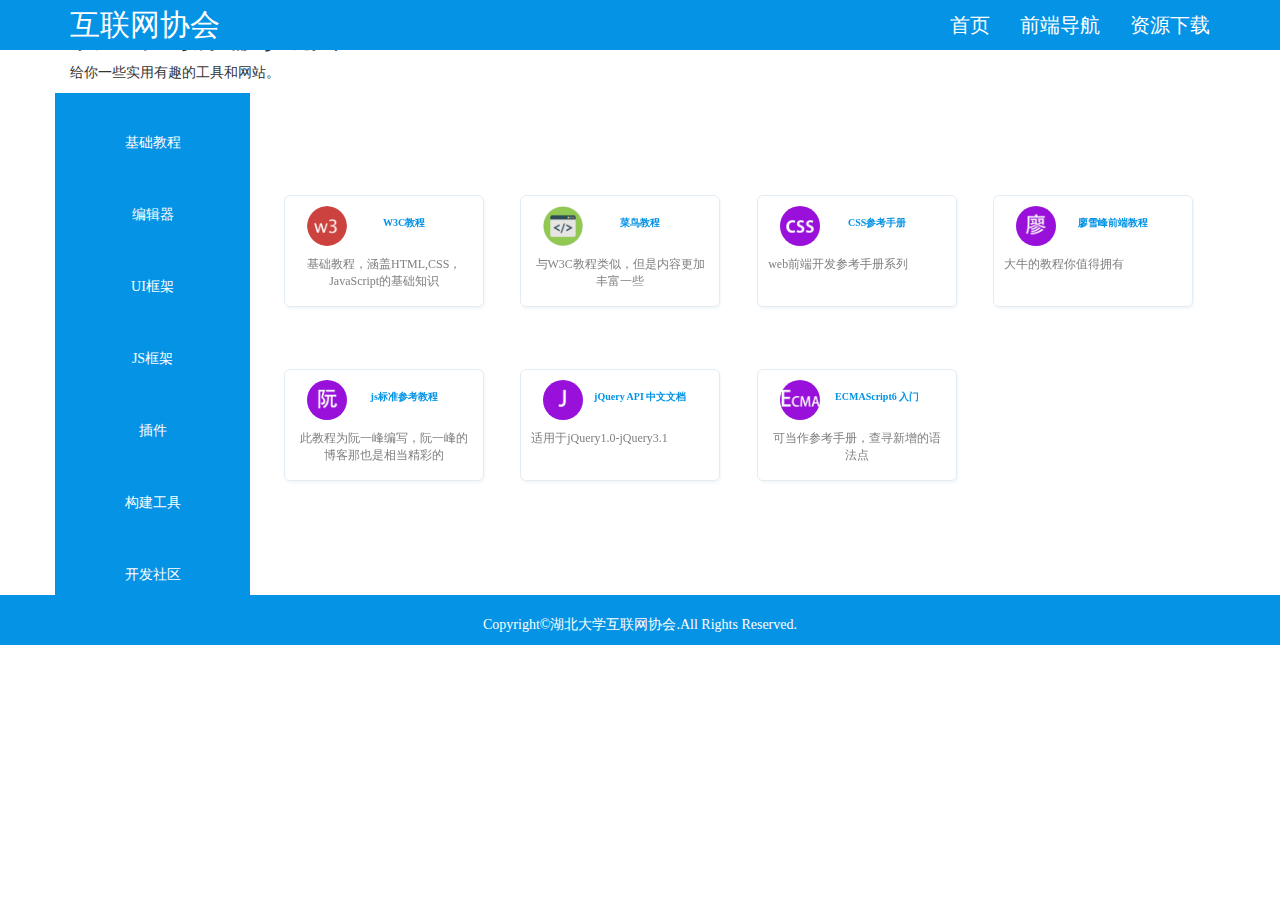
<file: frontEnd.html>
<!DOCTYPE html>
<html lang="en">

<head>
    <meta charset="utf-8">
    <meta name="author" content="徐涛焘">
    <meta name="copyright" content="湖北大学互联网协会">
    <meta name="keywords" content="湖北大学互联网协会,湖北大学，互联网协会">
    <meta name="description" content="湖北大学互联网协会">
    <meta http-equiv="X-UA-Compatible" content="IE=edge">
    <meta name="viewport" content="width=device-width, initial-scale=1">
    <title>前端导航</title>
    <!-- CSS -->
    <link href="css/bootstrap.min.css" rel="stylesheet">
    <link href="css/animate.min.css" rel="stylesheet">
    <link href="css/style.css" rel="stylesheet">
    <!-- CSS -->
    <!-- HTML5 Shim and Respond.js IE8 support of HTML5 elements and media queries -->
    <!-- WARNING: Respond.js doesn't work if you view the page via file:// -->
    <!--[if lt IE 9]>
        <!--<script src="https://oss.maxcdn.com/libs/html5shiv/3.7.0/html5shiv.js"></script>-->
    <!--<script src="https://oss.maxcdn.com/libs/respond.js/1.4.2/respond.min.js"></script>-->
    <!--[endif]-->
</head>

<body>
    <!-- 导航 -->
    <header class="header" id="wx-header">
        <nav class="navbar navbar-inverse navbar-fixed-top" role="navigation">
            <div class="container">
                <div class="navbar-header">
                    <button type="button" class="navbar-toggle" data-toggle="collapse" data-target="#bs-example-navbar-collapse-1">
                        <span class="sr-only">Toggle navigation</span>
                        <span class="icon-bar"></span>
                        <span class="icon-bar"></span>
                        <span class="icon-bar"></span>
                    </button>
                    <a class="navbar-brand" href="index.html">互联网协会</a>
                </div>
                <div class="collapse navbar-collapse " id="bs-example-navbar-collapse-1">
                    <ul class="nav navbar-nav navbar-right">
                        <li>
                            <a href="index.html">首页</a>
                        </li>
                        <li>
                            <a href="frontEnd.html">前端导航</a>
                        </li>
                        <li>
                            <a href="source.html">资源下载</a>
                        </li>
                    </ul>
                </div>
            </div>
        </nav>
    </header>
    <!-- 导航结束 -->
    <!--前端导航-->
    <!--前端导航背景-->
    <section id="frontEnd-bg">
        <div class="frontEnd-text">
            <div class="container">
                <div class="row">
                    <div class="col-md-12">
                        <div class="source-text">
                            <h2 class="wow animated rotateInDownLeft">欢迎来到前端导航页</h2>
                            <p class="wow animated rotateInUpLeft">给你一些实用有趣的工具和网站。</p>
                        </div>
                    </div>
                </div>
            </div>
        </div>
    </section>
    <!--前端导航背景结束-->
    <!--侧边导航-->
    <section id="front-content">
        <div class="container">
            <div class="row">
                <div class="col-md-2 text-center">
                    <ul class="nav nav-pills nav-stacked text-center" role="tablist">
                        <li role="presentation"><a href="#basic" aria-controls="profile" role="tab" data-toggle="tab">基础教程</a></li>
                        <li role="presentation"><a href="#editor" aria-controls="profile" role="tab" data-toggle="tab">编辑器</a></li>
                        <li role="presentation"><a href="#ui" aria-controls="profile" role="tab" data-toggle="tab">UI框架</a></li>
                        <li role="presentation"><a href="#js" aria-controls="profile" role="tab" data-toggle="tab">JS框架</a></li>
                        <li role="presentation"><a href="#package" aria-controls="profile" role="tab" data-toggle="tab">插件</a></li>
                        <li role="presentation"><a href="#build" aria-controls="profile" role="tab" data-toggle="tab">构建工具</a></li>
                        <li role="presentation"><a href="#developer" aria-controls="profile" role="tab" data-toggle="tab">开发社区</a></li>
                    </ul>
                </div>
                <div class="col-md-10 text-center">
                    <div class="tab-content">
                        <div class="tab-pane active" id="basic">
                            <div class="col-md-3">
                                <a target="_blank" href="http://www.w3school.com.cn">
                                    <div class="item">
                                        <div class="front-logo">
                                            <img src="icon/W3School.png" alt="Image">
                                            <span>W3C教程</span>
                                        </div>
                                        <div class="front-logo-text">基础教程，涵盖HTML,CSS，JavaScript的基础知识</div>
                                    </div>
                                </a>
                            </div>
                            <div class="col-md-3">
                                <a target="_blank" href="http://www.runoob.com">
                                    <div class="item">
                                        <div class="front-logo">
                                            <img src="icon/cainiao.jpg" alt="Image">
                                            <span>菜鸟教程</span>
                                        </div>
                                        <div class="front-logo-text">与W3C教程类似，但是内容更加丰富一些</div>
                                    </div>
                                </a>
                            </div>
                            <div class="col-md-3">
                                <a target="_blank" href="http://css.doyoe.com/?spm=5176.100239.blogcont71256.25.tjoYI2">
                                    <div class="item">
                                        <div class="front-logo">
                                            <img src="icon/css.jpg" alt="Image">
                                            <span>CSS参考手册</span>
                                        </div>
                                        <div class="front-logo-text">web前端开发参考手册系列</div>
                                    </div>
                                </a>
                            </div>
                            <div class="col-md-3">
                                <a target="_blank" href="https://www.liaoxuefeng.com/">
                                    <div class="item">
                                        <div class="front-logo">
                                            <img src="icon/liao.jpg" alt="Image">
                                            <span>廖雪峰前端教程</span>
                                        </div>
                                        <div class="front-logo-text">大牛的教程你值得拥有</div>
                                    </div>
                                </a>
                            </div>
                            <div class="col-md-3">
                                <a target="_blank" href="http://javascript.ruanyifeng.com/?spm=5176.100239.blogcont71256.29.tjoYI2">
                                    <div class="item">
                                        <div class="front-logo">
                                            <img src="icon/ruan.jpg" alt="Image">
                                            <span>js标准参考教程</span>
                                        </div>
                                        <div class="front-logo-text">此教程为阮一峰编写，阮一峰的博客那也是相当精彩的</div>
                                    </div>
                                </a>
                            </div>
                            <div class="col-md-3">
                                <a target="_blank" href="http://www.css88.com/jqapi-1.9/?spm=5176.100239.blogcont71256.34.tjoYI2">
                                    <div class="item">
                                        <div class="front-logo">
                                            <img src="icon/J.jpg" alt="Image">
                                            <span>jQuery API 中文文档</span>
                                        </div>
                                        <div class="front-logo-text">适用于jQuery1.0-jQuery3.1</div>
                                    </div>
                                </a>
                            </div>
                            <div class="col-md-3">
                                <a target="_blank" href="http://wiki.jikexueyuan.com/project/es6/?spm=5176.100239.blogcont71256.37.tjoYI2">
                                    <div class="item">
                                        <div class="front-logo">
                                            <img src="icon/ECMA.jpg" alt="Image">
                                            <span>ECMAScript6 入门</span>
                                        </div>
                                        <div class="front-logo-text">可当作参考手册，查寻新增的语法点</div>
                                    </div>
                                </a>
                            </div>
                        </div>
                        <div class="tab-pane" id="editor">
                            <div class="col-md-3">
                                <a target="_blank" href="">
                                    <div class="item">
                                        <div class="front-logo">
                                            <img src="icon/webstorm-favicon.png" alt="Image">
                                            <span>WebStorm</span>
                                        </div>
                                        <div class="front-logo-text">真的很好用，已经推出学生免费版</div>
                                    </div>
                                </a>
                            </div>
                            <div class="col-md-3">
                                <a target="_blank" href="">
                                    <div class="item">
                                        <div class="front-logo">
                                            <img src="icon/sublime-favicon.png" alt="Image">
                                            <span>SublimeText</span>
                                        </div>
                                        <div class="front-logo-text">轻量级编辑器，但是有很多扩展插件，提高开发效率</div>
                                    </div>
                                </a>
                            </div>
                            <div class="col-md-3">
                                <a target="_blank" href="">
                                    <div class="item">
                                        <div class="front-logo">
                                            <img src="icon/atom.png" alt="Image">
                                            <span>Atom</span>
                                        </div>
                                        <div class="front-logo-text"> A hackable text editor for the 21st Century.</div>
                                    </div>
                                </a>
                            </div>
                            <div class="col-md-3">
                                <a target="_blank" href="">
                                    <div class="item">
                                        <div class="front-logo">
                                            <img src="icon/vscode.jpg" alt="Image">
                                            <span>VScode</span>
                                        </div>
                                        <div class="front-logo-text">Code editing. Redefined.
                                        </div>
                                    </div>
                                </a>
                            </div>
                            <div class="col-md-3">
                                <a target="_blank" href="">
                                    <div class="item">
                                        <div class="front-logo">
                                            <img src="icon/hb.png" alt="Image">
                                            <span>HBuilder</span>
                                        </div>
                                        <div class="front-logo-text">适合国人用的web开发神器</div>
                                    </div>
                                </a>
                            </div>
                        </div>
                        <div class="tab-pane" id="ui">
                            <div class="col-md-3">
                                <a target="_blank" href="">
                                    <div class="item">
                                        <div class="front-logo">
                                            <img src="icon/bootstrap-favicon.png" alt="Image">
                                            <span>Bootstrap</span>
                                        </div>
                                        <div class="front-logo-text">最受欢迎的 HTML、CSS 和 JS 框架</div>
                                    </div>
                                </a>
                            </div>
                            <div class="col-md-3">
                                <a target="_blank" href="">
                                    <div class="item">
                                        <div class="front-logo">
                                            <img src="icon/Ionic.jpg" alt="Image">
                                            <span>Ionic</span>
                                        </div>
                                        <div class="front-logo-text">一款接近原生的Html5移动App开发框架</div>
                                    </div>
                                </a>
                            </div>
                            <div class="col-md-3">
                                <a target="_blank" href="">
                                    <div class="item">
                                        <div class="front-logo">
                                            <img src="icon/Foundation.jpg" alt="Image">
                                            <span>Foundation</span>
                                        </div>
                                        <div class="front-logo-text">Foundation 中文网 迄今为止最好的响应式前端框架</div>
                                    </div>
                                </a>
                            </div>
                            <div class="col-md-3">
                                <a target="_blank" href="">
                                    <div class="item">
                                        <div class="front-logo">
                                            <img src="icon/FrozenUI.jpg" alt="Image">
                                            <span>FrozenUI</span>
                                        </div>
                                        <div class="front-logo-text">移动端服务的前端框架FrozenUI - 专注于移动web的UI框架</div>
                                    </div>
                                </a>
                            </div>
                            <div class="col-md-3">
                                <a target="_blank" href="">
                                    <div class="item">
                                        <div class="front-logo">
                                            <img src="icon/AntDesign.jpg" alt="Image">
                                            <span>AntDesign</span>
                                        </div>
                                        <div class="front-logo-text">与react配合的UI框架</div>
                                    </div>
                                </a>
                            </div>
                            <div class="col-md-3">
                                <a target="_blank" href="http://amazeui.org/">
                                    <div class="item">
                                        <div class="front-logo">
                                            <img src="icon/amazeui.png" alt="Image">
                                            <span>Amaze UI</span>
                                        </div>
                                        <div class="front-logo-text">中国首个开源 HTML5 跨屏前端框架</div>
                                    </div>
                                </a>
                            </div>
                        </div>
                        <div class="tab-pane" id="js">
                            <div class="col-md-3">
                                <a target="_blank" href="">
                                    <div class="item">
                                        <div class="front-logo">
                                            <img src="icon/react-favicon.png" alt="Image">
                                            <span>ReactJs</span>
                                        </div>
                                        <div class="front-logo-text">用于构建用户界面的JavaScript库</div>
                                    </div>
                                </a>
                            </div>
                            <div class="col-md-3">
                                <a target="_blank" href="">
                                    <div class="item">
                                        <div class="front-logo">
                                            <img src="icon/angular.png" alt="Image">
                                            <span>AngularJs</span>
                                        </div>
                                        <div class="front-logo-text">
                                            一套框架，多种平台 移动端 & 桌面端</div>
                                    </div>
                                </a>
                            </div>
                            <div class="col-md-3">
                                <a target="_blank" href="">
                                    <div class="item">
                                        <div class="front-logo">
                                            <img src="icon/vue-favicon.png" alt="Image">
                                            <span>Vue.js</span>
                                        </div>
                                        <div class="front-logo-text">渐进式 JavaScript 框架 </div>
                                    </div>
                                </a>
                            </div>
                            <div class="col-md-3">
                                <a target="_blank" href="">
                                    <div class="item">
                                        <div class="front-logo">
                                            <img src="icon/Backbone.jpg" alt="Image">
                                            <span>Backbone.js</span>
                                        </div>
                                        <div class="front-logo-text">Backbone.js为复杂WEB应用程序提供结构</div>
                                    </div>
                                </a>
                            </div>
                            <div class="col-md-3">
                                <a target="_blank" href="">
                                    <div class="item">
                                        <div class="front-logo">
                                            <img src="icon/rxjs-favicon.png" alt="Image">
                                            <span>RxJs</span>
                                        </div>
                                        <div class="front-logo-text">提供强大的数据流组合的reactive编程库</div>
                                    </div>
                                </a>
                            </div>
                        </div>
                        <div class="tab-pane" id="package">
                            <div class="col-md-3">
                                <a target="_blank" href="https://github.com/nolimits4web/Swiper?spm=5176.100239.blogcont71256.106.tjoYI2">
                                    <div class="item">
                                        <div class="front-logo">
                                            <img src="icon/swiper.jpg" alt="Image">
                                            <span>Swiper</span>
                                        </div>
                                        <div class="front-logo-text">用于实现浏览器上的滑动切换效果，支持硬件加速</div>
                                    </div>
                                </a>
                            </div>
                            <div class="col-md-3">
                                <a target="_blank" href="https://github.com/cubiq/iscroll?spm=5176.100239.blogcont71256.125.tjoYI2">
                                    <div class="item">
                                        <div class="front-logo">
                                            <img src="icon/iscrool.jpg" alt="Image">
                                            <span>iscroll</span>
                                        </div>
                                        <div class="front-logo-text"> 高性能的滚动(scroll)处理库，功能强大，</div>
                                    </div>
                                </a>
                            </div>
                            <div class="col-md-3">
                                <a target="_blank" href="https://github.com/totorojs/totoro?spm=5176.100239.blogcont71256.41.tjoYI2">
                                    <div class="item">
                                        <div class="front-logo">
                                            <img src="icon/totoro.jpg" alt="Image">
                                            <span>totoro</span>
                                        </div>
                                        <div class="front-logo-text">稳定的跨浏览器测试工具</div>
                                    </div>
                                </a>
                            </div>
                            <div class="col-md-3">
                                <a target="_blank" href="https://github.com/Mango/slideout?spm=5176.100239.blogcont71256.144.tjoYI2">
                                    <div class="item">
                                        <div class="front-logo">
                                            <img src="icon/slideout.jpg" alt="Image">
                                            <span>slideout</span>
                                        </div>
                                        <div class="front-logo-text">一个非常美观的侧滑菜单</div>
                                    </div>
                                </a>
                            </div>
                            <div class="col-md-3">
                                <a target="_blank" href="https://github.com/maciejczyzewski/hyhyhy?spm=5176.100239.blogcont71256.102.tjoYI2">
                                    <div class="item">
                                        <div class="front-logo">
                                            <img src="icon/hyhyhy.jpg" alt="Image">
                                            <span>hyhyhy</span>
                                        </div>
                                        <div class="front-logo-text">用于创建 基于 HTML5 的 演示文稿</div>
                                    </div>
                                </a>
                            </div>
                            <div class="col-md-3">
                                <a target="_blank" href="https://github.com/ecomfe/echarts?spm=5176.100239.blogcont71256.111.tjoYI2">
                                    <div class="item">
                                        <div class="front-logo">
                                            <img src="icon/echarts.jpg" alt="Image">
                                            <span>echarts</span>
                                        </div>
                                        <div class="front-logo-text">企业级图表库，百度开发</div>
                                    </div>
                                </a>
                            </div>
                            <div class="col-md-3">
                                <a target="_blank" href="https://github.com/Voog/wysihtml?spm=5176.100239.blogcont71256.114.tjoYI2">
                                    <div class="item">
                                        <div class="front-logo">
                                            <img src="icon/wysihtml.jpg" alt="Image">
                                            <span>wysihtml</span>
                                        </div>
                                        <div class="front-logo-text">富文本编辑器，适用于现代浏览器</div>
                                    </div>
                                </a>
                            </div>
                        </div>
                        <div class="tab-pane" id="build">
                            <div class="col-md-3">
                                <a target="_blank" href="https://gruntjs.com/">
                                    <div class="item">
                                        <div class="front-logo">
                                            <img src="icon/grunt.jpg" alt="Image">
                                            <span>Grunt</span>
                                        </div>
                                        <div class="front-logo-text">JavaScript世界的构建工具</div>
                                    </div>
                                </a>
                            </div>
                            <div class="col-md-3">
                                <a target="_blank" href="http://www.gulpjs.com.cn/?spm=5176.100239.blogcont71256.198.tjoYI2">
                                    <div class="item">
                                        <div class="front-logo">
                                            <img src="icon/gulp.jpg" alt="Image">
                                            <span>Gulp</span>
                                        </div>
                                        <div class="front-logo-text">基于流的自动化构建工具</div>
                                    </div>
                                </a>
                            </div>
                            <div class="col-md-3">
                                <a target="_blank" href="http://webpack.github.io">
                                    <div class="item">
                                        <div class="front-logo">
                                            <img src="icon/webpack.jpg" alt="Image">
                                            <span>Webpack</span>
                                        </div>
                                        <div class="front-logo-text">一款模块加载器兼打包工具</div>
                                    </div>
                                </a>
                            </div>
                            <div class="col-md-3">
                                <a target="_blank" href="http://requirejs.org">
                                    <div class="item">
                                        <div class="front-logo">
                                            <img src="icon/requirejs.jpg" alt="Image">
                                            <span>RequireJS</span>
                                        </div>
                                        <div class="front-logo-text">它非常适合在浏览器中使用，但它也可以用在其他脚本环境</div>
                                    </div>
                                </a>
                            </div>
                        </div>
                        <div class="tab-pane" id="developer">
                            <div class="col-md-3">
                                <a target="_blank" href="https://juejin.im/">
                                    <div class="item">
                                        <div class="front-logo">
                                            <img src="icon/gold-favicon.png" alt="Image">
                                            <span>掘金</span>
                                        </div>
                                        <div class="front-logo-text">只有高手分享的中文技术社区</div>
                                    </div>
                                </a>
                            </div>
                            <div class="col-md-3">
                                <a target="_blank" href="http://stackoverflow.com">
                                    <div class="item">
                                        <div class="front-logo">
                                            <img src="icon/stackoverflow-favicon.png" alt="Image">
                                            <span>Stack Overflow </span>
                                        </div>
                                        <div class="front-logo-text">编程相关的IT技术问答网站</div>
                                    </div>
                                </a>
                            </div>
                            <div class="col-md-3">
                                <a target="_blank" href="https://github.com/">
                                    <div class="item">
                                        <div class="front-logo">
                                            <img src="icon/github-favicon.png" alt="Image">
                                            <span>GitHub</span>
                                        </div>
                                        <div class="front-logo-text">面向开源及私有软件项目的git托管平台</div>
                                    </div>
                                </a>
                            </div>
                            <div class="col-md-3">
                                <a target="_blank" href="https://segmentfault.com">
                                    <div class="item">
                                        <div class="front-logo">
                                            <img src="icon/segmentfault-favicon.png" alt="Image">
                                            <span>SegmentFault</span>
                                        </div>
                                        <div class="front-logo-text">一个专注于解决编程问题，提高开发技能的社区。</div>
                                    </div>
                                </a>
                            </div>
                            <div class="col-md-3">
                                <a target="_blank" href="https://www.v2ex.com">
                                    <div class="item">
                                        <div class="front-logo">
                                            <img src="icon/v2ex-favicon.png" alt="Image">
                                            <span>V2EX</span>
                                        </div>
                                        <div class="front-logo-text">一个关于分享和探索的地方</div>
                                    </div>
                                </a>
                            </div>
                            <div class="col-md-3">
                                <a target="_blank" href="https://www.smashingmagazine.com">
                                    <div class="item">
                                        <div class="front-logo">
                                            <img src="icon/smashingmagazine-favicon.png" alt="Image">
                                            <span>Smashingmagazine</span>
                                        </div>
                                        <div class="front-logo-text">一个web技术类的博客杂志站点</div>
                                    </div>
                                </a>
                            </div>
                            <div class="col-md-3">
                                <a target="_blank" href="https://cnodejs.org">
                                    <div class="item">
                                        <div class="front-logo">
                                            <img src="icon/cnodejs-favicon.png" alt="Image">
                                            <span>CNode</span>
                                        </div>
                                        <div class="front-logo-text">Node.js专业中文社区</div>
                                    </div>
                                </a>
                            </div>
                            <div class="col-md-3">
                                <a target="_blank" href="http://www.jstips.co/">
                                    <div class="item">
                                        <div class="front-logo">
                                            <img src="icon/jstips-favicon.png" alt="Image">
                                            <span>JS Tips</span>
                                        </div>
                                        <div class="front-logo-text">每天推出一个JS技巧的网站</div>
                                    </div>
                                </a>
                            </div>
                        </div>
                    </div>
                </div>
            </div>
        </div>
    </section>
    <!--侧边导航结束-->
    <!--前端导航结束-->
    <footer id="wx-footer">
        <div class="container wow fadeInUpBig">
            <div class="row">
                <div class="col-md-12 text-center">
                    <p>Copyright<span>©</span>湖北大学互联网协会.All Rights Reserved.</p>
                </div>
            </div>
        </div>
    </footer>
    <!--页脚结束-->
    <!-- jQuery -->
    <script src="js/jquery.js"></script>
    <!-- js -->
    <script src="js/bootstrap.min.js"></script>
    <script src="js/wow.min.js"></script>
    <script src="js/myJs.js"></script>
    <script>
    new WOW().init();
    </script>
</body>

</html>
</file>
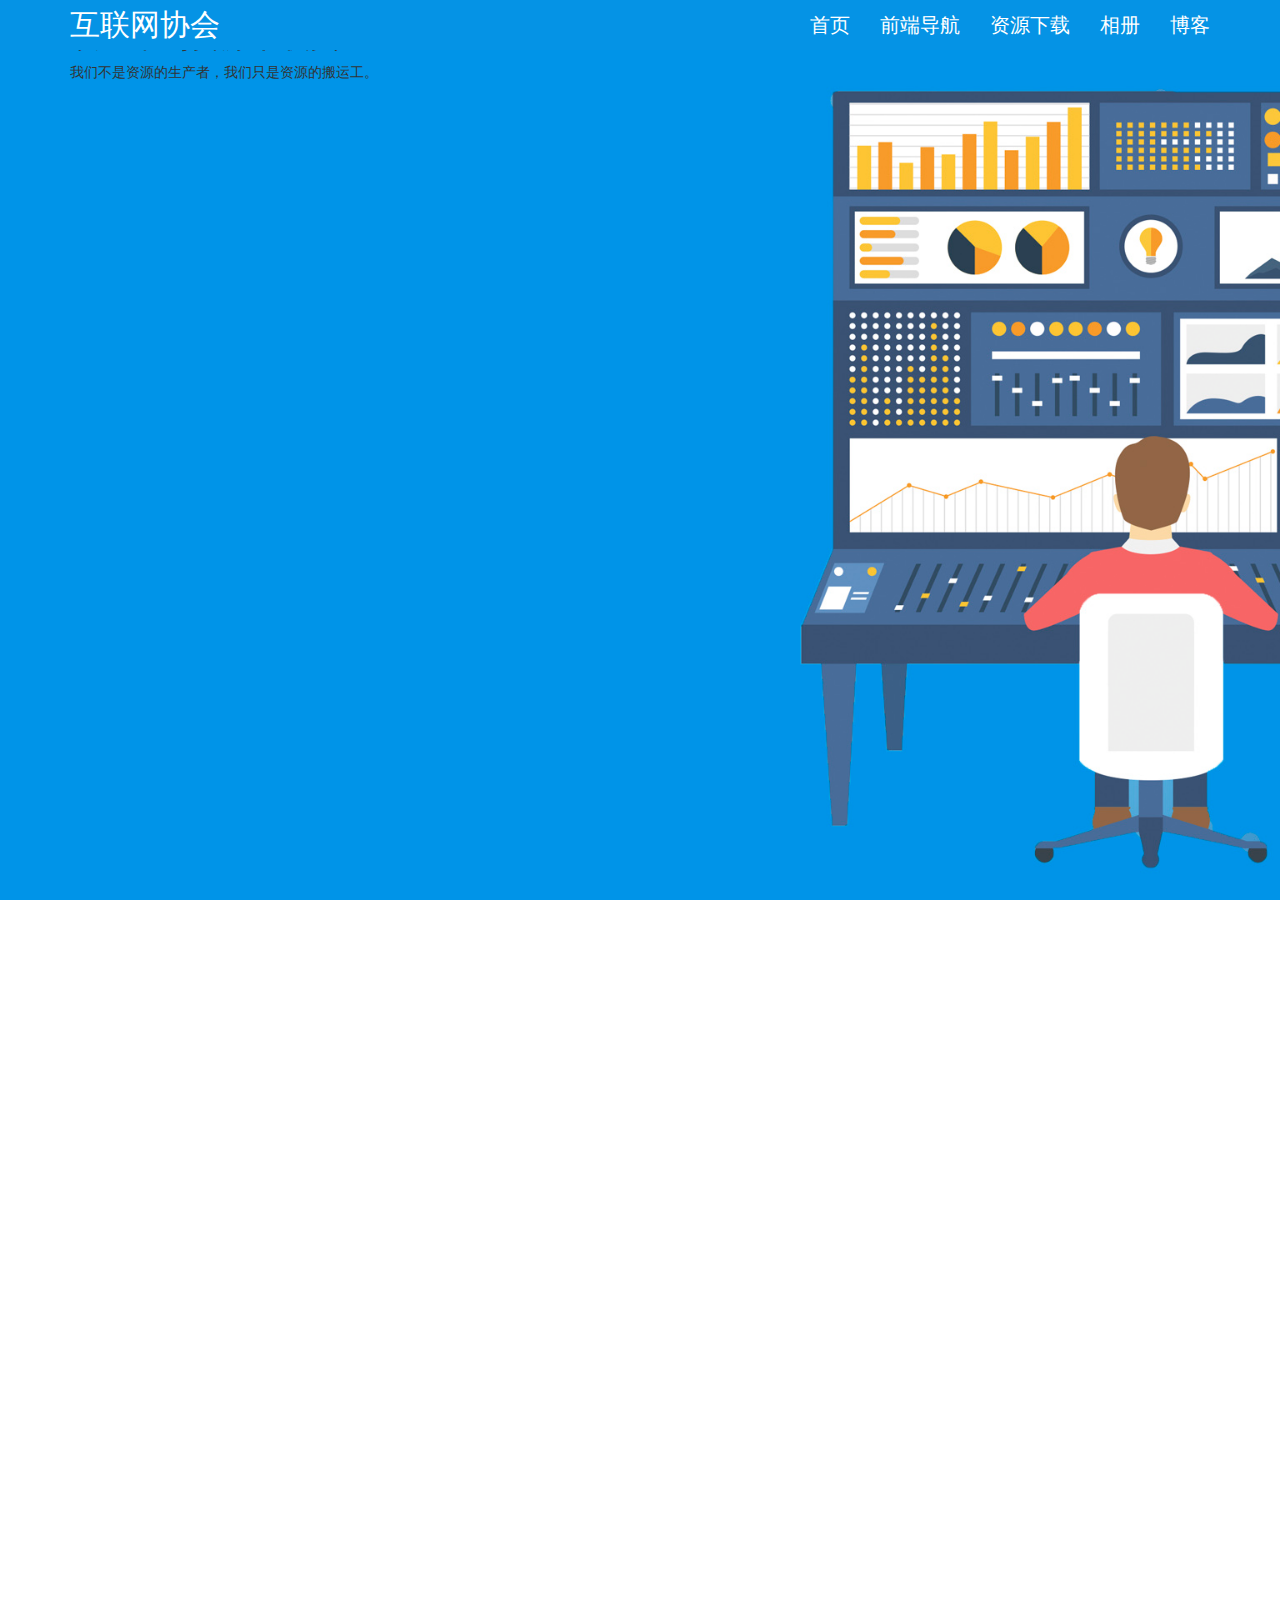
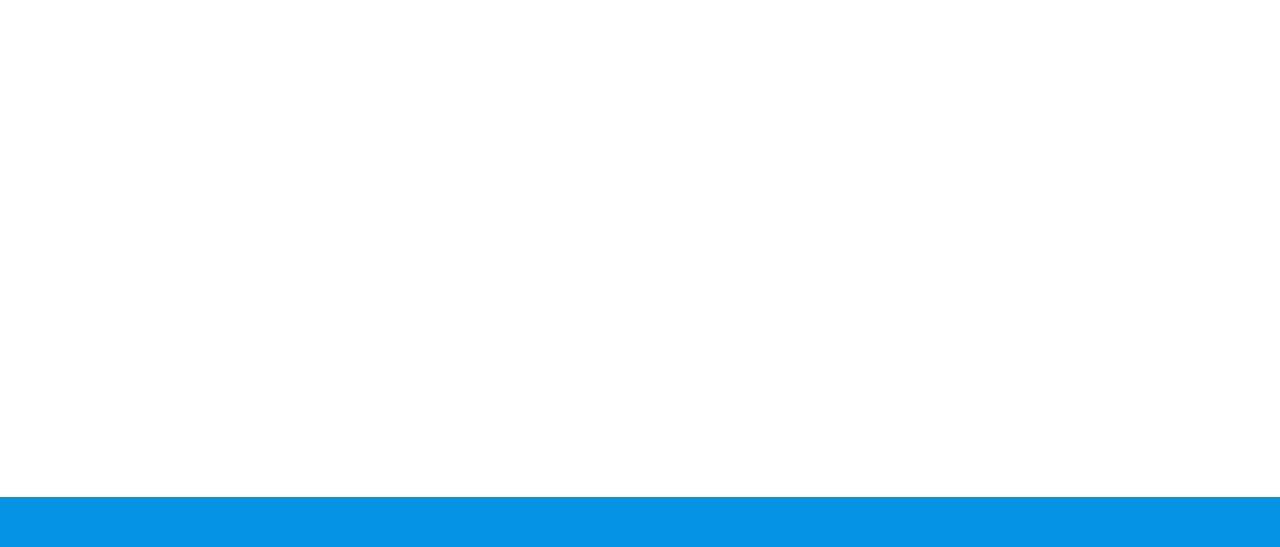
<file: source.html>
<!DOCTYPE html>
<html lang="en">

<head>
    <meta charset="utf-8">
    <meta name="author" content="徐涛焘">
    <meta name="copyright" content="湖北大学互联网协会">
    <meta name="keywords" content="湖北大学互联网协会,湖北大学，互联网协会">
    <meta name="description" content="湖北大学互联网协会">
    <meta http-equiv="X-UA-Compatible" content="IE=edge">
    <meta name="viewport" content="width=device-width, initial-scale=1">
    <title>资源下载</title>
    <!-- CSS -->
    <link href="css/bootstrap.min.css" rel="stylesheet">
    <link href="css/animate.min.css" rel="stylesheet">
    <link href="css/style.css" rel="stylesheet">
    <!-- CSS -->
</head>

<body>
    <!-- 导航 -->
    <header class="header" id="wx-header">
        <nav class="navbar navbar-inverse navbar-fixed-top" role="navigation">
            <div class="container">
                <div class="navbar-header">
                    <button type="button" class="navbar-toggle" data-toggle="collapse" data-target="#bs-example-navbar-collapse-1">
                        <span class="sr-only">Toggle navigation</span>
                        <span class="icon-bar"></span>
                        <span class="icon-bar"></span>
                        <span class="icon-bar"></span>
                    </button>
                    <a class="navbar-brand" href="index.html">互联网协会</a>
                </div>
                <div class="collapse navbar-collapse " id="bs-example-navbar-collapse-1">
                    <ul class="nav navbar-nav navbar-right">
                        <li>
                            <a href="index.html">首页</a>
                        </li>
                        <li>
                            <a href="frontEnd.html">前端导航</a>
                        </li>
                        <li>
                            <a href="source.html">资源下载</a>
                        </li>
                        <li>
                            <a href="">相册</a>
                        </li>
                        <li>
                            <a href="">博客</a>
                        </li>
                    </ul>
                </div>
            </div>
        </nav>
    </header>
    <!-- 导航结束 -->
    <!--资源下载-->
    <section id="source-bg">
        <div class="container">
            <div class="row">
                <div class="col-md-12">
                    <div class="source-text">
                        <h2 class="wow animated slideInDown">欢迎来到资源下载页</h2>
                        <p class="wow animated slideInUp">我们不是资源的生产者，我们只是资源的搬运工。</p>
                    </div>
                </div>
            </div>
        </div>
    </section>
    <section id="source-download">
        <div class="container">
            <div class="row text-center">
                <div class="col-lg-3  ">
                    <img src="icon/ps.png" alt="Image">
                    <h4>Photoshop CC</h4>
                    <p>文件提取码：m9ae</p>
                    <input type="button" value="点击下载" onclick="window.location.href='http://pan.baidu.com/s/1dFjy3uD'">
                </div>
                <div class="col-lg-3  ">
                    <img src="icon/pr.png" alt="Image">
                    <h4>Premiere CC</h4>
                    <p>文件提取码：6fbh</p>
                    <input type="button" value="点击下载" onclick="window.location.href='http://pan.baidu.com/s/1i4Gkd3f'">
                </div>
                <div class="col-lg-3  ">
                    <img src="icon/ae.png" alt="Image">
                    <h4>After Effects CC</h4>
                    <p>文件提取码：1jkl</p>
                    <input type="button" value="点击下载" onclick="window.location.href='http://pan.baidu.com/s/1ge8M8yJ'">
                </div>
                <div class="col-lg-3  ">
                    <img src="icon/au.png" alt="Image">
                    <h4>Audition CC</h4>
                    <p>文件提取码：8dk6</p>
                    <input type="button" value="点击下载" onclick="window.location.href='http://pan.baidu.com/s/1sl6G7Bf'">
                </div>
                <div class="col-lg-3  ">
                    <img src="icon/adobe.png" alt="Image">
                    <h4>Adobe CC 2015全系列</h4>
                    <p>文件提取码：1o84</p>
                    <input type="button" value="点击下载" onclick="window.location.href='http://pan.baidu.com/s/1i5Cw7qt'">
                </div>
                <div class="col-lg-3  ">
                    <img src="icon/Office2013.png" alt="Image">
                    <h4>Office2013</h4>
                    <p>文件提取码：6uon</p>
                    <input type="button" value="点击下载" onclick="window.location.href='http://pan.baidu.com/s/1pKA8i3D'">
                </div>
                <div class="col-lg-3  ">
                    <img src="icon/office2010.png" alt="Image">
                    <h4>Office 2010</h4>
                    <p>文件提取码：6kwj</p>
                    <input type="button" value="点击下载" onclick="window.location.href='http://pan.baidu.com/s/1kVyfq9D'">
                </div>
                <div class="col-lg-3  ">
                    <img src="icon/vm.png" alt="Image">
                    <h4>VMware</h4>
                    <p>文件提取码：6xzn</p>
                    <input type="button" value="点击下载" onclick="window.location.href='http://pan.baidu.com/s/1mippNza'"> ></div>
                <div class="col-lg-3  ">
                    <img src="icon/c.png" alt="Image">
                    <h4>C语言开发软件</h4>
                    <p>文件提取码：gg60</p>
                    <input type="button" value="点击下载" onclick="window.location.href='http://pan.baidu.com/s/1eSt5Nge'">
                </div>
                <div class="col-lg-3  ">
                    <img src="icon/java.png" alt="Image">
                    <h4>Java开发环境</h4>
                    <p>文件提取码：y73c</p>
                    <input type="button" value="点击下载" onclick="window.location.href='http://pan.baidu.com/s/1i5oaaPZ'">
                </div>
                <div class="col-lg-3  ">
                    <img src="icon/php.png" alt="Image">
                    <h4>Phpstrom</h4>
                    <p>文件提取码：xdcx</p>
                    <input type="button" value="点击下载" onclick="window.location.href='http://pan.baidu.com/s/1nvjOg1j'">
                </div>
                <div class="col-lg-3  ">
                    <img src="icon/wb.png" alt="Image">
                    <h4>Webstorm</h4>
                    <p>文件提取码：g5wc</p>
                    <input type="button" value="点击下载" onclick="window.location.href='http://pan.baidu.com/s/1nvCo07R'">
                </div>
                <div class="col-lg-3  ">
                    <img src="icon/at.jpg" alt="Image">
                    <h4>Altium Designer</h4>
                    <p>文件提取码：n1wf</p>
                    <input type="button" value="点击下载" onclick="window.location.href='http://pan.baidu.com/s/1bXZrYI'">
                </div>
                <div class="col-lg-3  ">
                    <img src="icon/sony.png" alt="Image">
                    <h4>Sony Vegas</h4>
                    <p>文件提取码：s6tv</p>
                    <input type="button" value="点击下载" onclick="window.location.href='http://pan.baidu.com/s/1gf1BrqF'">
                </div>
                <div class="col-lg-3  ">
                    <img src="icon/wex5.jpg" alt="Image">
                    <h4>Wex5</h4>
                    <p>文件提取码：swcd</p>
                    <input type="button" value="点击下载" onclick="window.location.href='http://pan.baidu.com/s/1nv0dhTf'">
                </div>
                <div class="col-lg-3  ">
                    <img src="icon/win.png" alt="Image">
                    <h4>windows系统下载</h4>
                    <p>文件提取码：fb6r</p>
                    <input type="button" value="点击下载" onclick="window.location.href='http://pan.baidu.com/s/1jHQXwqy'">
                </div>
            </div>
        </div>
    </section>
    <!--资源下载结束-->
    <!--页脚-->
    <footer id="wx-footer">
        <div class="container wow fadeInUpBig">
            <div class="row">
                <div class="col-md-12 text-center">
                    <p>Copyright<span>©</span>湖北大学互联网协会.All Rights Reserved.</p>
                </div>
            </div>
        </div>
    </footer>
    <!--页脚结束-->
    <!-- jQuery -->
    <script src="js/jquery.js"></script>
    <!-- js -->
    <script src="js/bootstrap.min.js"></script>
    <script src="js/wow.min.js"></script>
    <script src="js/myJs.js"></script>
    <script>
    new WOW().init();
    </script>
</body>

</html>
</file>
<file: css/style.css>
/*  
Theme Name: 湖北大学互联网协会

Theme URI: http://www.xutaotao.cn

Description: 湖北大学互联网协会官网wordpress主题。

Version: 1.0

Author: 徐涛焘

Author URI: http://www.xutatao.cn
*/
/*
Theme Name: Hubu-hlwxh
Theme URI: www.xutaotao.cn
Description: 湖北大学互联网协会官网
Version: version2.0
Author: 徐涛焘
Author URI:  www.xutaotao.cn
Tags: 湖北大学互联网协会，湖北大学，互联网协会
*/


/**********************************************通配样式***********************************************/

* {
    margin: 0;
    padding: 0;
}

html,
body {
    height: 100%;
}

footer {
    margin: 50px 0;
}

h1,
h2,
h3,
h4,
h5,
h6,
p,
a {
    font-family: "Microsoft YaHei UI", 微软雅黑；
}

/**********************************************首页样式***********************************************/


/*导航*/

.navbar-inverse {
    width: 100%;
    background: #0593e5;
    color: #ddd;
    font-size: 32px;
    text-align: center;
    position: fixed;
    top: 0;
    left: 0;
    transition: background 1s;
    border: none;
}

.scrolledDown {
    color: #FFF;
    background: #0593e5;
}

.navbar-inverse .navbar-brand {
    color: #fff;
    font-size: 30px;
}

.navbar-inverse .navbar-brand:hover,
.navbar-inverse .navbar-brand:focus {
    color: #0593e5;
    background-color: #fff;
    border-radius: 4px;
}

.navbar-inverse .navbar-text {
    color: #fff;
}

.navbar-inverse .navbar-nav>li>a {
    color: #fff;
    margin-top: 13px;
    padding-top: 2px;
    padding-bottom: 2px;
}

.navbar-inverse .navbar-nav>li>a:hover,
.navbar-inverse .navbar-nav>li>a:focus {
    color: #0593e5;
    background-color: #fff;
    border-radius: 4px;
}

.navbar-inverse .navbar-nav>.active>a,
.navbar-inverse .navbar-nav>.active>a:hover,
.navbar-inverse .navbar-nav>.active>a:focus {
    color: #fff;
    text-decoration: inherit;
    background: transparent;
}

.navbar-inverse .navbar-nav>.disabled>a,
.navbar-inverse .navbar-nav>.disabled>a:hover,
.navbar-inverse .navbar-nav>.disabled>a:focus {
    color: #0593e5;
    background-color: transparent;
}

.navbar-inverse .navbar-toggle {
    color: #0593e5;
    border: none;
    background-color: transparent;
}

.navbar-inverse .navbar-toggle:hover,
.navbar-inverse .navbar-toggle:focus {
    color: #0593e5;
    background-color: transparent;
}

.navbar-inverse .navbar-toggle .icon-bar {
    background-color: #fff;
}

.navbar-inverse .navbar-collapse,
.navbar-inverse .navbar-form {
    border: none;
}

.navbar-inverse .navbar-nav>.open>a,
.navbar-inverse .navbar-nav>.open>a:hover,
.navbar-inverse .navbar-nav>.open>a:focus {
    color: #fff;
    background-color: #080808;
}

.navbar-inverse .navbar-nav {
    font-size: 20px;
}



/*导航结束*/


/*banner*/

.carousel,
.item,
.active {
    height: 100%;
}

.carousel-inner {
    height: 100%;
}

.fill {
    width: 100%;
    height: 100%;
    background-position: center;
    -webkit-background-size: cover;
    -moz-background-size: cover;
    background-size: cover;
    -o-background-size: cover;
}

.carousel-caption {
    position: absolute;
    z-index: 10;
    left: 60px;
    text-align: left;
    top: 30%;
    bottom: 70%;
    color: #fff;
    text-shadow: 0 1px 2px rgba(0, 0, 0, .6);
}

.carousel-caption h2 {
    font-size: 45px;
}

.carousel-caption p {
    font-size: 30px;
}


/*banner结束*/


/*关于我们*/

#about .col-md-12 h2 {
    color: #0593e5;
    font-size: 45px;
}

#about img {
    max-width: 100%;
    height: auto;
}

#about .col-md-6 {
    padding-top: 30px;
}

#about .col-md-6 p {
    color: #4a5648;
    font-size: 18px;
    padding-bottom: 25px;
}



/*关于我们结束*/


/*组织结构*/

#organization .organization {
    background: #0593e5;
    color: #fff;
}

#organization .organization .col-md-12 h2 {
    font-size: 45px;
}

#organization ul {
    margin: 0 -1.5%;
}

#organization li {
    margin: 10px 1%;
    list-style: none;
}

#organization .image-hover {
    position: relative;
    overflow: hidden;
    text-align: center;
}

#organization .image-hover .image-box {
    display: block;
    margin-top: 30px;
}

#organization .image-hover .text-desc {
    position: absolute;
    left: 0;
    background-color: #fff;
    height: 100%;
    width: 100%;
    opacity: 0.9;
    top: -100%;
    transition: 0.5s;
    color: #0593e5;
    padding: 45px 20px 20px;
}

#organization .image-hover img {
    transition: 0.5s;
}

#organization .image-hover:hover img {
    transform: scale(1.2);
}

#organization .image-hover.effect-1 .text-desc {
    top: auto;
    bottom: -100%;
}

#organization .image-hover.effect-1:hover .text-desc {
    bottom: 0;
}



/*组织结构结束*/


/*我们涉及的技术*/

#skill .row {
    padding-top: 40px;
    padding-bottom: 40px;
}

#skill ul {
    margin: 0 -1.5%;
}

#skill li {
    margin: 10px 1%;
    list-style: none;
}

#skill .image-hover {
    position: relative;
    overflow: hidden;
    text-align: center;
}

#skill .image-hover .image-box {
    display: block;
}

#skill .image-hover .text-desc {
    position: absolute;
    left: 0;
    background-color: #0593e5;
    height: 100%;
    width: 100%;
    opacity: 0.9;
    top: -100%;
    transition: 0.5s;
    color: #fff;
    padding: 0 20px;
}

#skill .image-hover img {
    transition: 0.5s;
}

#skill .image-hover:hover img {
    transform: scale(1.2);
}

#skill .image-hover.effect-2 .text-desc {
    top: auto;
    bottom: -100%;
}

#skill .image-hover.effect-2:hover .text-desc {
    bottom: 0;
}

#skill .col-md-12 h2 {
    color: #0593e5;
    font-size: 45px;
}

#skill .col-md-4 {
    padding-top: 25px;
}

#skill .col-md-4 h2 {
    color: #4a5648;
}


/*我们涉及的技术结束*/


/*我们的实力*/

#software .software {
    background: #0593e5;
    color: #fff;
}

#software .col-md-12 h2 {
    font-size: 45px;
}

#software .row {
    padding-top: 60px;
    padding-bottom: 90px;
}

#software .col-md-6 {
    padding-top: 40px;
    /*padiing-bottom:20px;*/
}

#software .col-md-6 p {
    padding-top: 30px;
}



/*我们的实力结束*/


/*最近动态*/

#news {
    /*padding-top: 40px;*/
    background: #fff;
    color: #4a5648;
}

#news .col-md-12 h2 {
    font-size: 45px;
    color: #0593e5;
}

#news .col-sm-6 {
    padding-top: 40px;
}

#news .post-img{
    width: auto;
    height: 300px;
}
#news .thumbnail img {
   clear: both;
    display: block;
    margin-left: auto;
    margin-right: auto;
   width: auto;   
}


/*最近动态结束*/


/*页脚*/

#wx-footer {
    width: 100%;
    background: #0593e5;
    color: #fff;
    margin-bottom: 0;
    padding-top: 20px;
}

#wx-footer .container .row .col-md-12 a {
    color: #fff;
}

#wx-footer .footer-right img {
    width: 70px;
    height: 70px;
}

#wx-footer .footer-right .col-md-4 strong {
    margin: 0 10px;
}

#wx-footer .footer-right .col-md-4 p {
    padding-top: 20px;
}

#wx-footer .footer-right .col-md-4 span {
    margin: 0 3px;
}

#wx-footer .footer-center .col-md-4 li {
    list-style-type: none;
}

#wx-footer .footer-center .col-md-4 li a {
    color: #fff;
}

#wx-footer .footer-center .col-md-4 li a:hover {
    text-decoration: none;
    color: #0593e5;
    background-color: #fff;
    border-radius: 4px;
}


/*页脚结束

/**********************************************首页样式结束***********************************************/


/*************************************************前端导航样式*******************************************/

/*主体内容*/
#front-bg {
    background: url("../img/frontEnd.jpg");
    width: 100%;
    height: 100%;
    -webkit-background-size: cover;
    -moz-background-size: cover;
    background-size: cover;
    -o-background-size: cover;
}

#front-bg .front-bg-text{
    position: absolute;
    padding-top: 200px;
    left: 60px;
    text-align: left;
    z-index: 10;
    color: #fff;
    text-shadow: 0 1px 2px rgba(0, 0, 0, .6);
}

#front-bg .front-bg-text .front-text h2 {
    font-size: 45px;
}

#front-bg .front-bg-text .front-text  p {
    padding-top: 20px;
    font-size: 25px;
}

#front-content .container {
    margin-bottom: -50px;
}

#front-content .container .col-md-2 {

    background: #0593e5;
}

#front-content .container .nav-pills>li {
    padding-top: 30px;
}

#front-content .container .nav-pills>li>a {
    color: #fff;
}

#front-content .container .nav-pills>li>a:hover,
#front-content .container .nav-pills>li>a:focus {
    color: #0593e5;
    background-color: #fff;
}

#front-content .container .col-md-10 {
    padding-top: 40px;
}

#front-content .container .col-md-10 .col-md-3 {
    padding-top: 40px;
    padding-right: 30px;
}

#front-content .container .col-md-10 .col-md-3 a {
    text-decoration: none;
    display: inline-block;
    vertical-align: middle;
    -webkit-transform: perspective(1px) translateZ(0);
    transform: perspective(1px) translateZ(0);
    box-shadow: 0 0 1px transparent;
    -webkit-transition-duration: 0.5s;
    transition-duration: 0.5s;
}

#front-content .container .col-md-10 .col-md-3 a:hover,
#front-content .container .col-md-10 .col-md-3 a:focus,
#front-content .container .col-md-10 .col-md-3 a:active {
    -webkit-transform: scale(1.2);
    transform: scale(1.2);
    -webkit-transition-timing-function: cubic-bezier(0.47, 2.02, 0.31, -0.36);
    transition-timing-function: cubic-bezier(0.47, 2.02, 0.31, -0.36);
}

#front-content .container .col-md-10 .col-md-3 .item {
    background: #fff none repeat scroll 0 0;
    border: 1px solid #e4ecf3;
    border-radius: 6px;
    box-shadow: 1px 2px 3px #f2f6f8;
    margin: 22px 0 0 2.1%;
    min-width: 200px;
    height: auto;
    overflow: hidden;
    padding: 10px;
    width: 20%;
}

#front-content .container .col-md-10 .col-md-3 .item .front-logo {
    color: #0593e5;
    font-size: 10px;
    font-weight: 700;
    height: 40px;
    overflow: hidden;
    padding: 0 1.2rem;
    position: relative;
    text-overflow: ellipsis;
    white-space: nowrap;
}

#front-content .container .col-md-10 .col-md-3 .item .front-logo img {
    float: left;
    border-radius: 50%;
    height: 40px;
    vertical-align: middle;
    width: 40px;
}

#front-content .container .col-md-10 .col-md-3 .item .front-logo span {
    display: block;
    padding-top: 10px;
}

#front-content .container .col-md-10 .col-md-3 .item .front-logo-text {
    -moz-box-orient: vertical;
    color: gray;
    display: -webkit-box;
    font-size: 12px;
    height: 50px;
    overflow: hidden;
    padding-top: 10px;
    text-overflow: ellipsis;
}



/*主体内容结束*/


/*************************************************前端导航样式结束*******************************************/


/*************************************************资源下载页样式********************************************/
#source-bg {
    background: url("../img/source.jpg");
    width: 100%;
    height: 100%;
    -webkit-background-size: cover;
    -moz-background-size: cover;
    background-size: cover;
    -o-background-size: cover;
}

#source-bg .source-bg-text{
    position: absolute;
    padding-top: 200px;
    left: 60px;
    text-align: left;
    z-index: 10;
    color: #fff;
    text-shadow: 0 1px 2px rgba(0, 0, 0, .6);
}

#source-bg .source-bg-text .source-text h2 {
    font-size: 45px;
}

#source-bg .source-bg-text .source-text  p {
    padding-top: 20px;
    font-size: 25px;
}
#source-download .row {
    padding-top: 20px;
}

#source-download .col-lg-3 {
    padding-top: 60px;
}



/*************************************************资源下载页样式结束*******************************************/


/*************************************************单文章页样式************************************************/

#single .container {
    margin-top: 50px;
    margin-bottom: 100px;
}

#single .alignleft {
    display: inline;
    float: left;
    margin-right: 1.5em;
}

#single .alignright {
    display: inline;
    float: right;
    margin-left: 1.5em;
}

#single .aligncenter {
    clear: both;
    display: block;
    margin-left: auto;
    margin-right: auto;
}

#single .container .single-post h2 {
    padding-top: 40px;
}

.single-guide .navbar-default {
    background-color: #fff;
    border: transparent;
    margin-bottom: 35px;
}

.single-guide .navbar-default span {
    display: inline-block;
    border-radius: 2px;
    background-color: #ddd;
}

#single-footer {
    background-color: #0593e5;
    color: #fff;
}


/*************************************************单文章页样式************************************************/


/*************************************************协会动态页样式**********************************************/
#news-bg {
    background: url("../img/news.jpg");
    width: 100%;
    height: 40%;
    -webkit-background-size: cover;
    -moz-background-size: cover;
    background-size: cover;
    -o-background-size: cover;
}

#news-bg .news-bg-text{
    position: absolute;
    padding-top: 100px;
    left: 60px;
    text-align: left;
    z-index: 10;
    color: #fff;
    text-shadow: 0 1px 2px rgba(0, 0, 0, .6);
}

#news-bg .news-bg-text .news-text h2 {
    font-size: 45px;
}

#news-bg .news-bg-text .news-text  p {
    padding-top: 20px;
    font-size: 25px;
}
#page-news .container {
    margin-top: 50px;
    margin-bottom: 100px;
}

#page-news .container .col-md-12 h2 {
    color: #0593e5;
}

#page-news .navbar-default {
    background-color: #fff;
    border: transparent;
    margin-bottom: 35px;
}

#page-news .navbar-default p {
    margin-bottom: 0;
}

#page-news .navbar-default span {
    display: inline-block;
    border-radius: 2px;
    background-color: #ddd;
}

#page-news .thumbnail img {
    max-width: 480px;
   max-height: 270px;
}


/*************************************************协会动态页样式结束**********************************************/
/*************************************************协会相册页样式**********************************************/
#gallery-bg {
    background: url("../img/gallery.jpg");
    width: 100%;
    height: 40%;
    -webkit-background-size: cover;
    -moz-background-size: cover;
    background-size: cover;
    -o-background-size: cover;
}

#gallery-bg .gallery-bg-text{
    position: absolute;
    padding-top: 100px;
    left: 60px;
    text-align: left;
    z-index: 10;
    color: #fff;
    text-shadow: 0 1px 2px rgba(0, 0, 0, .6);
}

#gallery-bg .gallery-bg-text .gallery-text h2 {
    font-size: 45px;
}

#gallery-bg .gallery-bg-text .gallery-text  p {
    padding-top: 20px;
    font-size: 25px;
}
#page-gallery .container .col-md-12 h2{
    color: #0593e5
}
#page-gallery .container .slideshowlink{
    text-align: center;
    margin-top: 30px;
    margin-bottom: 30px;

}
#page-gallery .container .slideshowlink a{
    border: 1px solid #0593e5;
    width: 143px;
    height: 43px;
    display: inline-block;
    border-radius: 5px;
    background:#0593e5;
    color:#fff;
    font-weight: bold;
    text-align: center;
    font-size: 18px;
    line-height: 35px;
}

/*************************************************协会相册页样式结束**********************************************/
</file>
